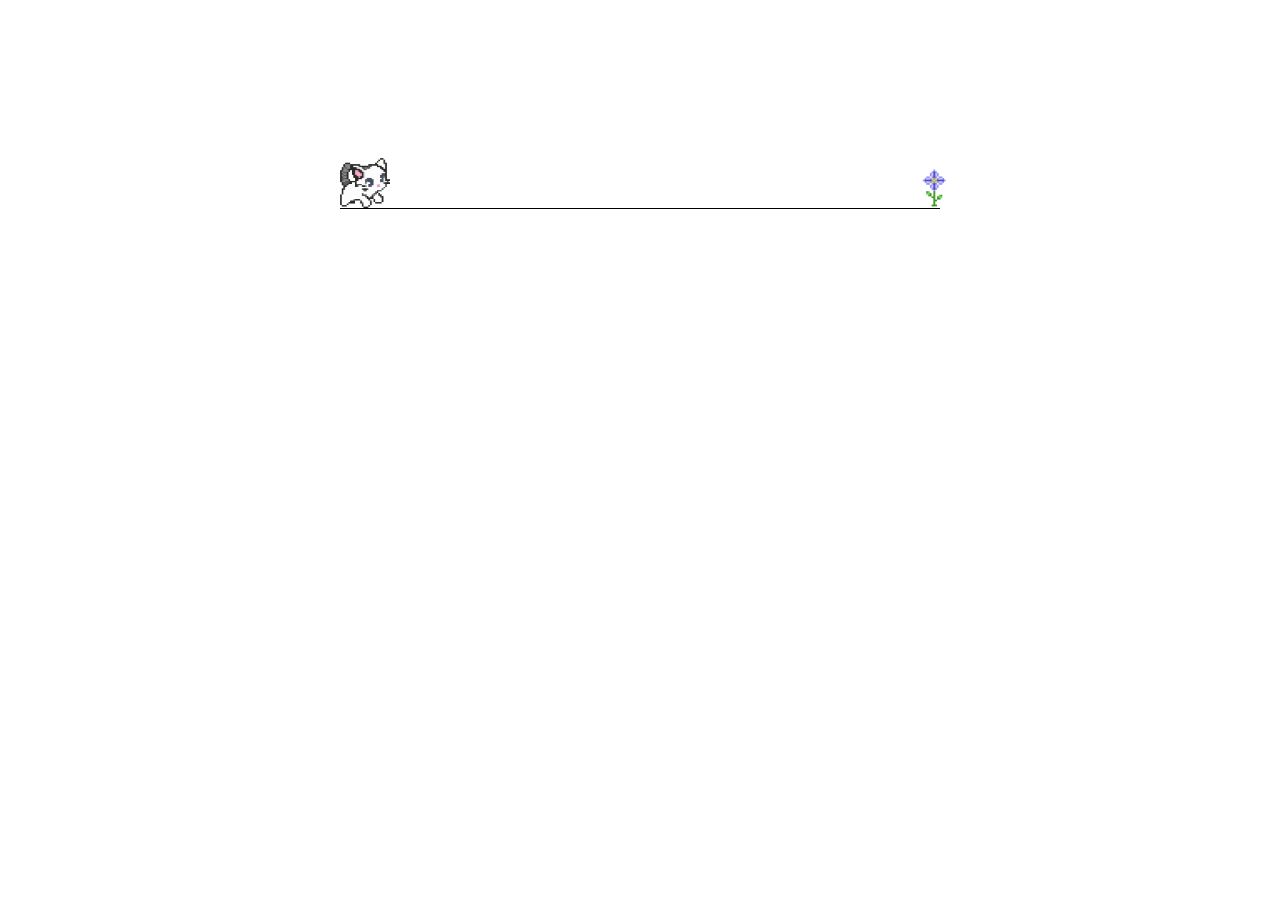
<file: catgame - js/index.html>
<!DOCTYPE html>
<html lang="en">
<head>
    <meta charset="UTF-8">
    <meta name="viewport" content="width=device-width, initial-scale=1.0">
    <title>Document</title>
    <link rel="stylesheet" href="style.css">
</head>
<body>
    <div class="game">
        <div id="cat"></div>
        <div id="flower"></div>
    </div> 
    <script src="script.js"></script>
</body>
</html>
</file>
<file: catgame - js/style.css>
.game {
    width: 600px;
    height: 200px;
    border-bottom: 1px solid #000;
    margin: auto;
}
#cat {
    width: 50px;
    height: 50px;
    background-image: url(img/cat.png);
    background-size: 50px 50px;
    position: relative;
    top: 150px;
}
#flower {
    width: 30px;
    height: 40px;
    background-image: url(img/flower.png);
    background-size: 30px 40px;
    position: relative;
    top: 110px;
    left: 580px;
    animation: flowerMov 1.5s infinite linear;
}
@keyframes flowerMov {
    0% {
        left: 580px;
    }
    100% {
        left: -20px;
    }
}

.jump {
    animation: jump 0.3s linear;
}

@keyframes jump {
    0% {
        top: 150px;
    }
    30% {
        top: 130px;
    }
    50% {
        top: 80px;
    }
    80% {
        top: 130px;
    }
    100% {
        top: 150px;
    }
}
</file>
